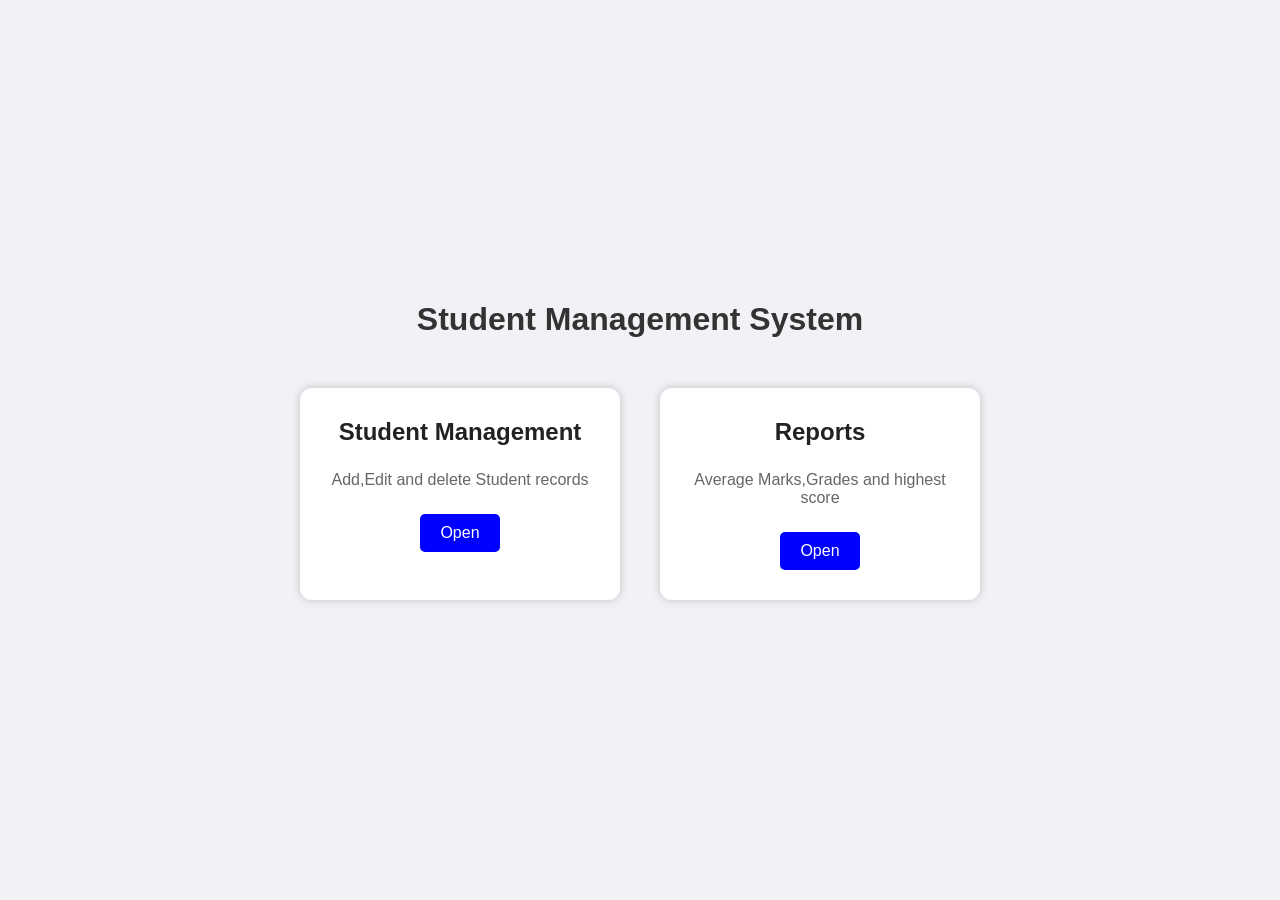
<file: index.html>
<!DOCTYPE html>
<html>
    <head>
        <title>Student Management System</title>
        <link rel="stylesheet" href="style.css">
    </head>
    <body>
        <h1 class="title">Student Management System</h1>
        <div class="container">
            <div class="card">
                <h2>Student Management</h2>
                <p>Add,Edit and delete Student records</p>
                <a href="manage/manage.html"><button>Open</button></a>   
            </div>
            <div class="card">
                <h2>Reports</h2>
                <p>Average Marks,Grades and highest score</p>
                <a href="report/report.html"><button>Open</button></a>
            </div>
        </div>
        <script src="script.js"></script>
    </body>
</html>
</file>
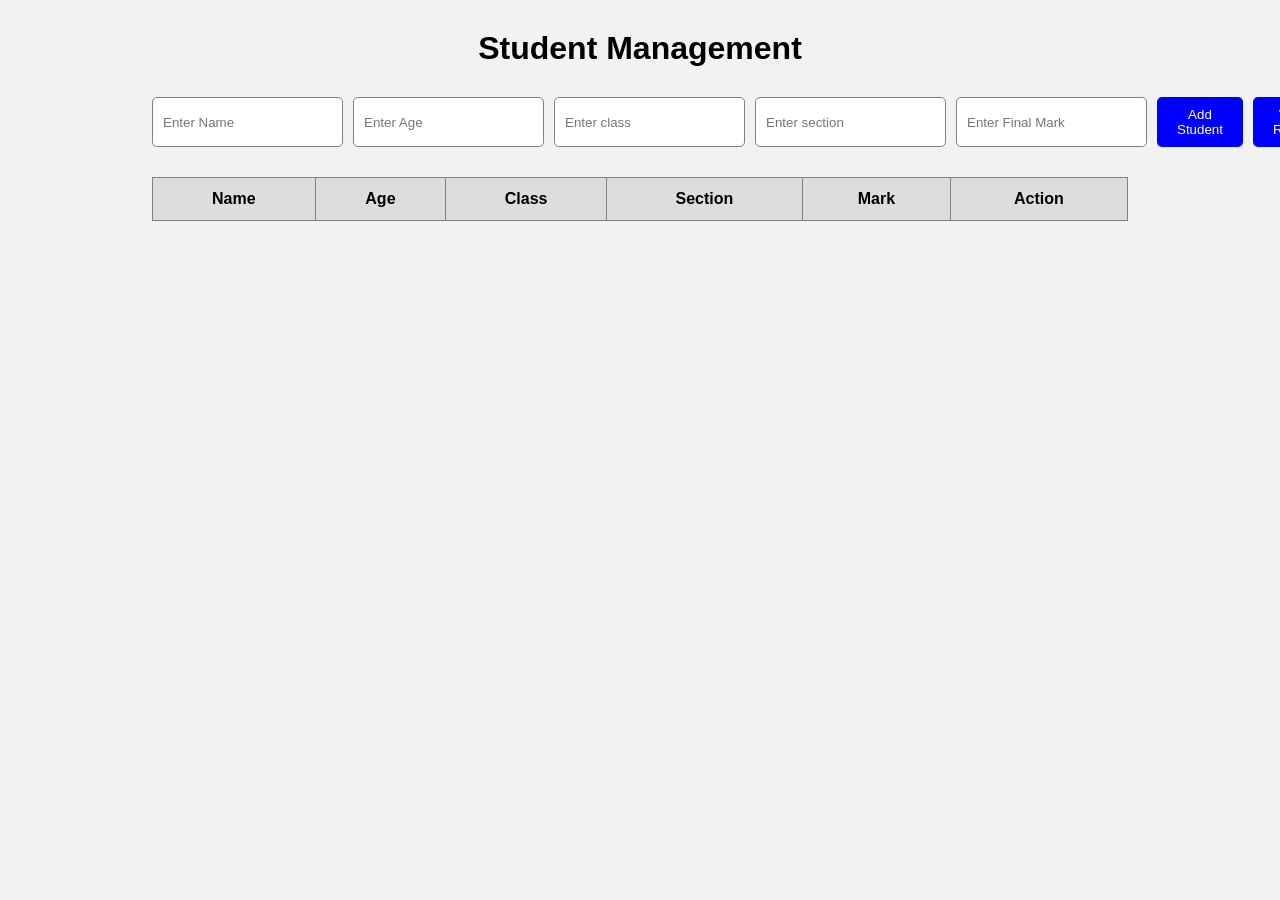
<file: manage/manage.html>
<!DOCTYPE html>
<html>
    <head>
        <title>Manage Students</title>
        <link rel="stylesheet" href="manage.css">
    </head>
    <body>
        <h1>Student Management</h1>
        <div class="form-container">
            <input type="text" id="name" placeholder="Enter Name">
            <input type="number" id="age" placeholder="Enter Age">
            <input type="number" id="classstd" placeholder="Enter class">
            <input type="text" id="section" placeholder="Enter section">
            <input type="number" id="mark" placeholder="Enter Final Mark">
            <button onclick="addStudent()">Add Student</button>
<button onclick="window.location.href='../report/report.html'">View Report</button>
        </div>
        <table id="studentTable">
            <tr>
                <th>Name</th>
                <th>Age</th>
                <th>Class</th>
                <th>Section</th>
                <th>Mark</th>
                <th>Action</th>
            </tr>
        </table>
        <script src="manage.js"></script>
    </body>
</html>
</file>
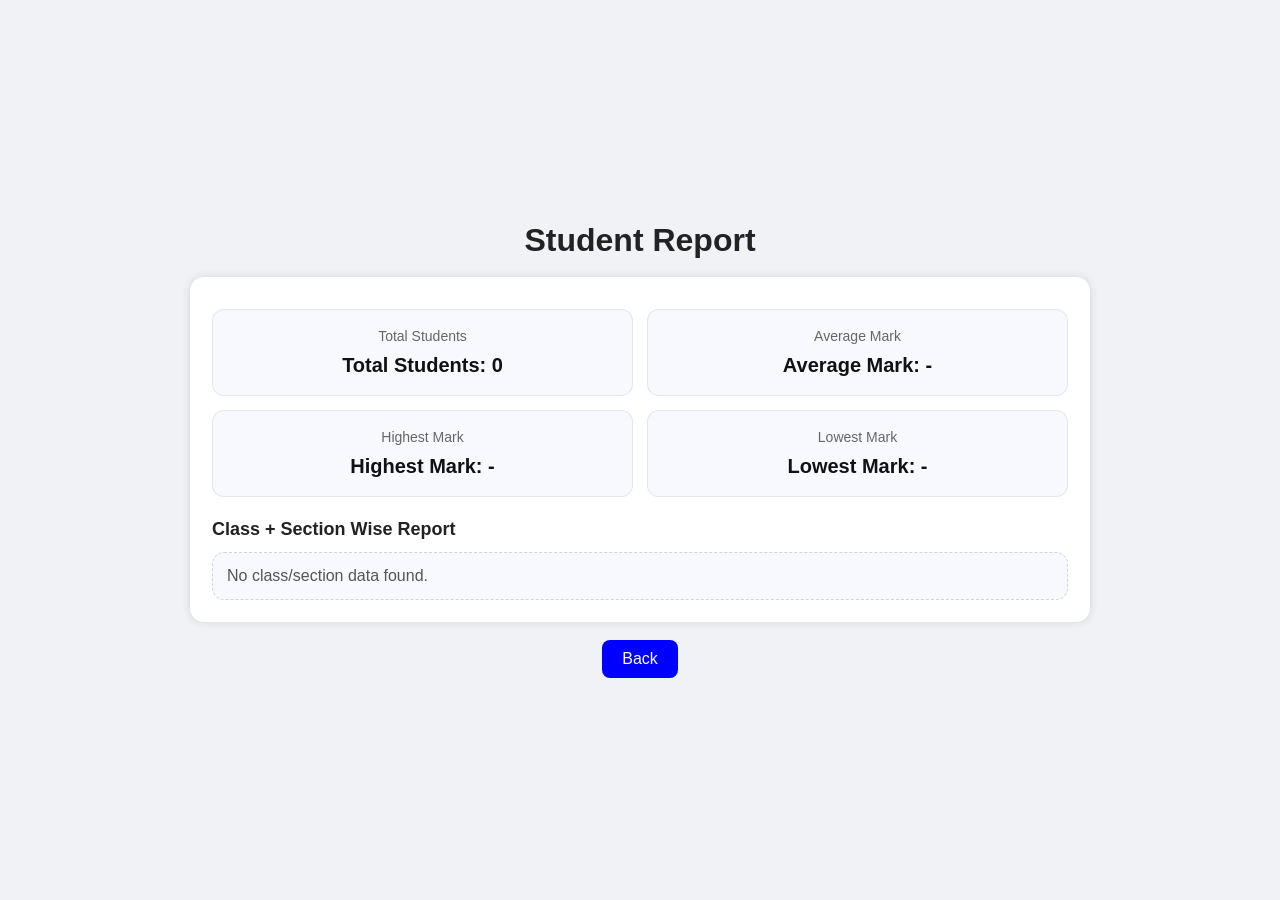
<file: report/report.html>
<!DOCTYPE html>
<html>
<head>
    <title>Student Report</title>
<link rel="stylesheet" href="report.css" />
</head>
<body>
    <h1>Student Report</h1>
    <div class="report-box">
        <div class="metrics">
            <div class="metric">
                <div class="metric-label">Total Students</div>
                <div class="metric-value" id="total"></div>
            </div>

            <div class="metric">
                <div class="metric-label">Average Mark</div>
                <div class="metric-value" id="average"></div>
            </div>

            <div class="metric">
                <div class="metric-label">Highest Mark</div>
                <div class="metric-value" id="highest"></div>
            </div>

            <div class="metric">
                <div class="metric-label">Lowest Mark</div>
                <div class="metric-value" id="lowest"></div>
            </div>
        </div>

        <div class="section">
            <h2 class="section-title">Class + Section Wise Report</h2>
            <div id="groupReport" class="group-report"></div>
        </div>
    </div>
    <button class="backBtn"onclick="window.location.href='../manage/manage.html'">Back</button>
    <script src="report.js"></script>
</body>
</html>
</file>
<file: style.css>
*{
    margin:0;
    padding: 0;
    box-sizing: border-box;
}
body{
    font-family: arial;
    background-color: #f0f2f5;
    height: 100vh;
    display:flex;
    flex-direction: column;
    justify-content: center;
    align-items: center;
}
.title{
    margin-bottom: 50px;
    color:#333;
}
.container{
    display:flex;
    gap:40px
}
.card{
    width: 320px;
    background-color: white;
    padding: 30px;
    border-radius: 12px;
    box-shadow: 0px 0px 10px rgba(0,0,0,0.2);
    text-align: center;
    transition: 0.3s;
}
.card:hover{
    transform: scale(1.05);
}
.card h2{
    margin-bottom: 25px;
    color: #222;
}
.card p{
    margin-bottom: 25px;
    color: #666;
}
button{
    padding: 10px 20px;
    border:none;
    background-color: blue;
    color: white;
    border-radius: 5px;
    cursor:pointer;
    font-size: 16px;
}
button:hover{
    background-color: darkblue;
}
</file>
<file: manage/manage.css>
*{
    margin: 0;
    padding: 0;
    box-sizing: border-box;
}
body{
    font-family: Arial;
    background-color: #f2f2f2;
    padding: 30px;
}
h1{
    text-align: center;
    margin-bottom: 30px;
}
.form-container{
    width: 80%;
    margin: auto;
    display: flex;
    gap: 10px;
    margin-bottom: 30px;
}
input{
    padding: 10px;
    flex: 1;
    border: 1px solid gray;
    border-radius: 5px;
}
button{
    padding: 10px 20px;
    border: none;
    background-color: blue;
    color: white;
    border-radius: 5px;
    cursor: pointer;
}
button:hover{
    background-color: darkblue;
}
table{
    width: 80%;
    margin: auto;
    border-collapse: collapse;
    background-color: white;
}
table, th, td{
    border: 1px solid gray;
}
th{
    background-color: #ddd;
}
th, td{
    padding: 12px;
    text-align: center;
}
.deleteBtn{
    background-color: red;
}
.updateBtn{
    background-color: green;
    margin-right: 5px;
}
</file>
<file: report/report.css>
*{
    margin:0;
    padding:0;
    box-sizing:border-box;
}

body{
    font-family: Arial, Helvetica, sans-serif;
    background-color: #f0f2f5;
    min-height: 100vh;
    display:flex;
    flex-direction:column;
    justify-content:center;
    align-items:center;
    padding: 24px;
    text-align:center;
}

h1{
    margin-bottom: 18px;
    color: #222;
}

.report-box{
    width: 100%;
    max-width: 900px;
    background: #fff;
    border-radius: 14px;
    box-shadow: 0px 0px 10px rgba(0,0,0,0.12);
    padding: 22px;
}

.metrics{
    display:grid;
    grid-template-columns: repeat(2, minmax(0, 1fr));
    gap: 14px;
    margin-top: 10px;
}

.metric{
    background: #f7f9ff;
    border: 1px solid rgba(0,0,0,0.08);
    border-radius: 12px;
    padding: 18px;
}

.metric-label{
    font-size: 14px;
    color: #666;
    margin-bottom: 10px;
}

.metric-value{
    font-size: 20px;
    font-weight: 700;
    color: #111;
}

.backBtn{
    margin-top: 18px;
    padding: 10px 20px;
    border:none;
    background-color: blue;
    color: white;
    border-radius: 8px;
    cursor:pointer;
    font-size: 16px;
}

.backBtn:hover{
    background-color: darkblue;
}

@media (max-width: 600px){
    .metrics{
        grid-template-columns: 1fr;
    }
}

.section{
    margin-top: 22px;
    text-align: left;
}

.section-title{
    margin-bottom: 12px;
    color: #222;
    font-size: 18px;
}

.group-report{
    width: 100%;
    overflow-x: auto;
}

.group-table{
    width: 100%;
    border-collapse: collapse;
    background: #fff;
    border-radius: 12px;
    overflow: hidden;
}

.group-table th,
.group-table td{
    padding: 12px 10px;
    border-bottom: 1px solid rgba(0,0,0,0.07);
    text-align: center;
    font-size: 14px;
}

.group-table th{
    background: #f7f9ff;
    color: #333;
    font-weight: 700;
}

.emptyState{
    padding: 14px;
    background: #f7f9ff;
    border: 1px dashed rgba(0,0,0,0.15);
    border-radius: 12px;
    color: #555;
}
</file>
